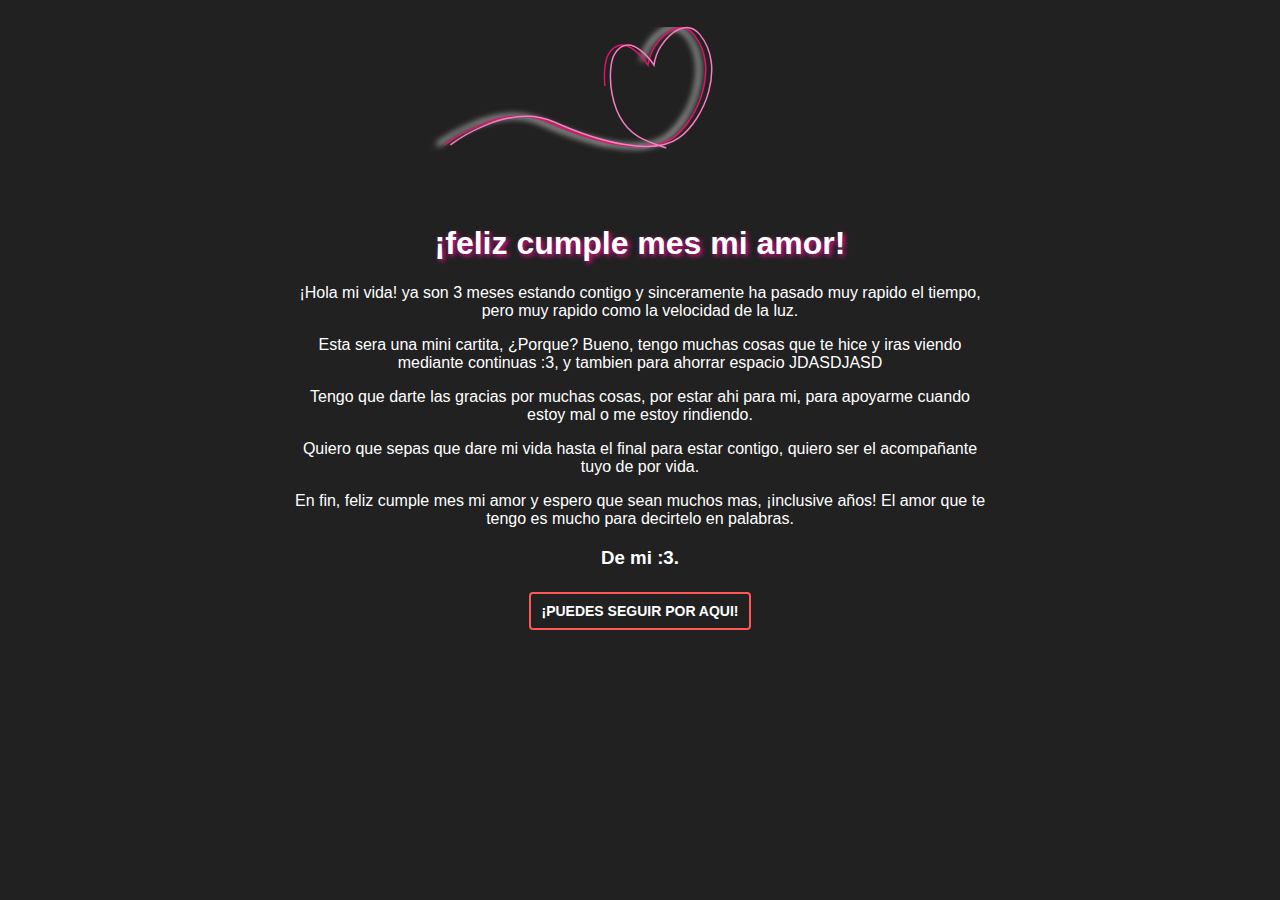
<file: texto.html>
<!DOCTYPE html>
<html lang="en" >
<head>
  <meta charset="UTF-8">
  <title>Para mi preciosa.</title>
  <link rel="stylesheet" href="text.css">

</head>
<body>
<div class="loading">

 <svg version="1.1" id="Layer_1" xmlns="http://www.w3.org/2000/svg" xmlns:xlink="http://www.w3.org/1999/xlink" x="0px" y="0px"
   width="500" height="200" viewBox="0 0 334 120" enable-background="new 0 0 334 120" xml:space="preserve">
   <filter id="blur-filter" x="-1" y="0" width="200" height="200">
      <feGaussianBlur in="SourceGraphic" stdDeviation="2" />
    </filter>
<path class="linear-1" fill="none" stroke="#E21393" stroke-miterlimit="10" d="M31.333,90c0,0,38-29.333,69.333-15.333S167.333,97.333,184,85.333
  s31.638-47.49,14-69c-8.615-10.506-19.829-1.669-26,7.667c-3.619,5.474-4.667,12.667-4.667,12.667S151.637,12.315,141,29.333
  c-5,8-5.667,45.333,19.333,57C204.574,106.979,286.928,102.42,310,88"/>
<path class="linear-1" fill="none" stroke="#F97DC4" stroke-miterlimit="10" d="M32.333,90c0,0,38-29.333,69.333-15.333S168.333,97.333,185,85.333
  s31.638-47.49,14-69c-8.615-10.506-19.829-1.669-26,7.667c-3.619,5.474-4.667,12.667-4.667,12.667S152.637,12.315,142,29.333
  c-5,8-5.667,45.333,19.333,57C205.574,106.979,287.928,102.42,311,88"/>
<path class="linear-3" fill="none" stroke="#E21367" stroke-miterlimit="10" d="M36.333,90c0,0,38-29.333,69.333-15.333S172.333,97.333,189,85.333
  s31.638-47.49,14-69c-8.615-10.506-19.829-1.669-26,7.667c-3.619,5.474-4.667,12.667-4.667,12.667S156.637,12.315,146,29.333
  c-5,8-5.667,45.333,19.333,57C209.574,106.979,291.928,102.42,315,88"/>
<path class="linear-4" fill="none" stroke="#F97DC4" stroke-miterlimit="10" d="M40.333,90c0,0,38-29.333,69.333-15.333S176.333,97.333,193,85.333
  s31.638-47.49,14-69c-8.615-10.506-19.829-1.669-26,7.667c-3.619,5.474-4.667,12.667-4.667,12.667S160.637,12.315,150,29.333
  c-5,8-5.667,45.333,19.333,57C213.574,106.979,295.928,102.42,319,88"/>
</svg>
  <h1>¡feliz cumple mes mi amor!</h1>
  <p>¡Hola mi vida! ya son 3 meses estando contigo y sinceramente ha pasado muy rapido el tiempo, pero muy rapido como la velocidad de la luz.</p>
  <p>Esta sera una mini cartita, ¿Porque? Bueno, tengo muchas cosas que te hice y iras viendo mediante continuas :3, y tambien para ahorrar espacio JDASDJASD</p>
  <p>Tengo que darte las gracias por muchas cosas, por estar ahi para mi, para apoyarme cuando estoy mal o me estoy rindiendo.</p>
  <p>Quiero que sepas que dare mi vida hasta el final para estar contigo, quiero ser el acompañante tuyo de por vida.</p>
  <p>En fin, feliz cumple mes mi amor y espero que sean muchos mas, ¡inclusive años! El amor que te tengo es mucho para decirtelo en palabras.</p>
  <h3>De mi :3.</h3>
  </div>
  <div class="reset">
    <button id="next"><a href="https://giooop.github.io/letritas/"target="_blank">¡Puedes seguir por aqui!</a></button>
  </div>
</body>
</html>
</file>
<file: text.css>
@import url(https://fonts.googleapis.com/css?family=Dancing+Script);

body {
  background: #212121;
  color: white;
  font-family: 'Arial', sans-serif;
  text-align: center;
  margin: 0;
}

svg path.linear-1 {
  stroke: white;
  filter: url(#blur-filter);
}

.loading {
  width: 100%;
  max-width: 700px;
  margin: 0 auto;
  padding: 0;
  position: relative;
}

.loading svg {
  height: 100%;
}

.loading .linear-1 {
  stroke-dasharray: 281;
  animation: dash 6s infinite linear forwards;
}

.loading .linear-2 {
  stroke-dasharray: 300;
  animation: dash 5s infinite linear forwards;
}

.loading .linear-3 {
  stroke-dasharray: 340;
  animation: dash 4s infinite linear forwards;
}

.loading .linear-4 {
  stroke-dasharray: 400;
  animation: dash 3s infinite linear forwards;
}

@keyframes dash {
  from {
    stroke-dashoffset: 814;
  }
  to {
    stroke-dashoffset: -814;
  }
}

h1 {
  text-shadow: 2px 2px 5px #E21393;
}

a,
h3 {
  color: #fff;
}

a {
  text-decoration: none;
}

a:hover {
  color: #F97DC4;
}

@media (max-width: 768px) {
  h1 {
    font-size: 24px;
  }
}
.reset button {
  font-weight: 800;
  font-style: normal;
  transition: all 0.1s linear;
  -webkit-appearance: none;
  background-color: transparent;
  border: solid 2px #ff5757;
  border-radius: 4px;
  color: #ff5757;
  display: inline-block;
  font-size: 14px;
  text-transform: uppercase;
  margin: 5px;
  padding: 10px;
  line-height: 1em;
  text-decoration: none;
  min-width: 120px;
  cursor: pointer;
}
.reset button:hover {
  background-color: #fc9d9d;
  color: #a10000;
}
</file>
